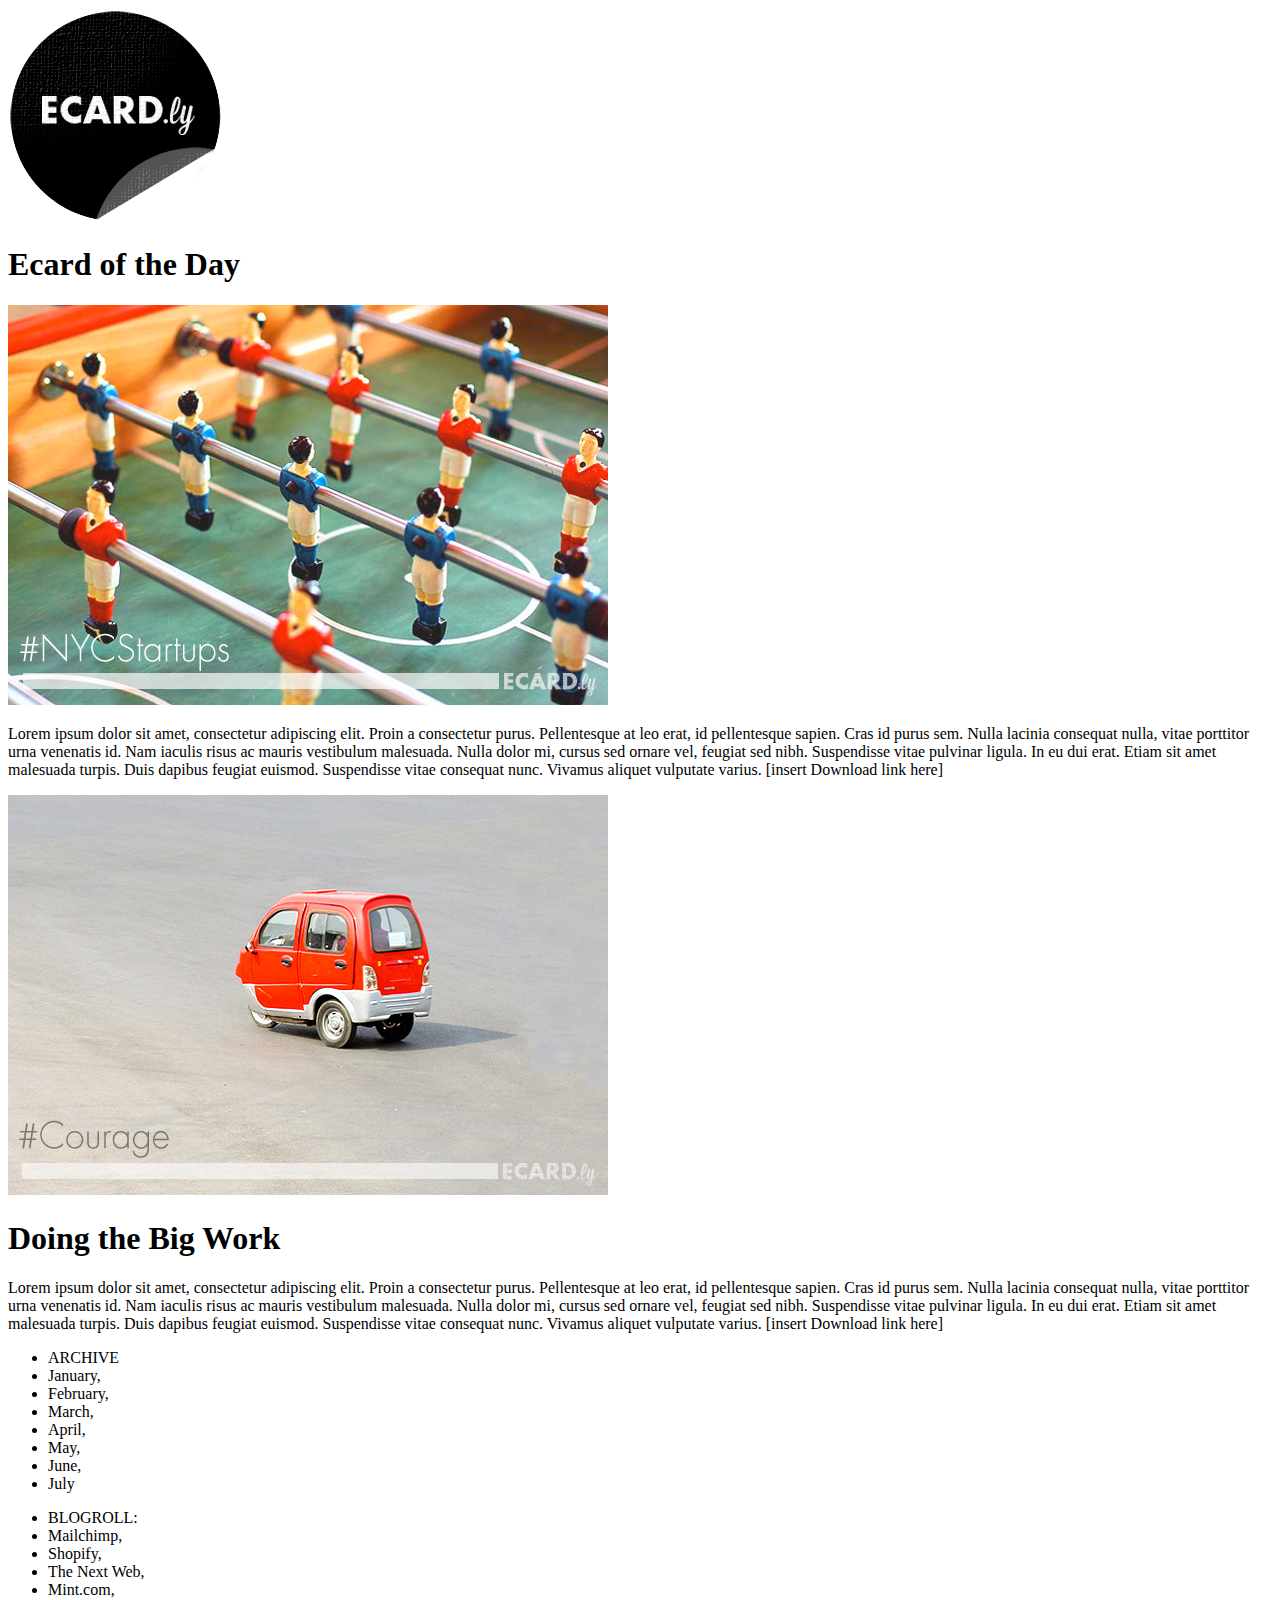
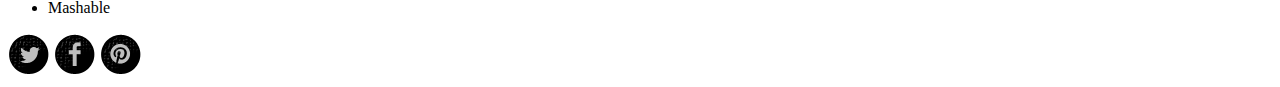
<file: css/index.html>
<!doctype html>
<html>
<head>
  <title>Ecard.ly</title>
  <link rel="stylesheet" type="text/css" href="style.css">
  <meta charset="UTF-8">

</head>
<body>
  <header>
    <img src="images/logo.png"/>
  </header>

  <main>
    <div class="allposts">
      <div class="post">
        <h1>Ecard of the Day</h1>
          <img src="images/ecard-nycstartups.jpg" class="images"/>
        <p>Lorem ipsum dolor sit amet, consectetur adipiscing elit. Proin a consectetur purus. Pellentesque at leo erat, id pellentesque sapien. Cras id purus sem. Nulla lacinia consequat nulla, vitae porttitor urna venenatis id. Nam iaculis risus ac mauris vestibulum malesuada. Nulla dolor mi, cursus sed ornare vel, feugiat sed nibh. Suspendisse vitae pulvinar ligula. In eu dui erat. Etiam sit amet malesuada turpis. Duis dapibus feugiat euismod. Suspendisse vitae consequat nunc. Vivamus aliquet vulputate varius. [insert Download link here]</p>
      </div>
        <div class="post">
          <img src="images/ecard-courage.jpg" class="images"/>
        <h1>Doing the Big Work</h1>
        <p>
          Lorem ipsum dolor sit amet, consectetur adipiscing elit. Proin a consectetur purus. Pellentesque at leo erat, id pellentesque sapien. Cras id purus sem. Nulla lacinia consequat nulla, vitae porttitor urna venenatis id. Nam iaculis risus ac mauris vestibulum malesuada. Nulla dolor mi, cursus sed ornare vel, feugiat sed nibh. Suspendisse vitae pulvinar ligula. In eu dui erat. Etiam sit amet malesuada turpis. Duis dapibus feugiat euismod. Suspendisse vitae consequat nunc. Vivamus aliquet vulputate varius. [insert Download link here]
        </p>
        </div>
    </div>
    <div class="rightside">
    <ul>
      <li>ARCHIVE</li>
      <li>January,</li>
      <li>February,</li>
      <li>March,</li>
      <li>April,</li>
      <li>May,</li>
      <li>June,</li>
      <li>July</li>
    </ul>
    <ul>
      <li>BLOGROLL:</li>
      <li>Mailchimp,</li>
      <li>Shopify,</li>
      <li>The Next Web,</li>
      <li>Mint.com,</li>
      <li>Mashable</li>
    </ul>
    </div>
  </main>
    <footer>
      <img src="images/social-icon-twitter.png"/>
      <img src="images/social-icon-facebook.png"/>
      <img src="images/social-icon-pinterest.png"/>
    </footer>
</body>

</html>
</file>
<file: css/style.css>
/* Your CSS goes here... */
</file>
